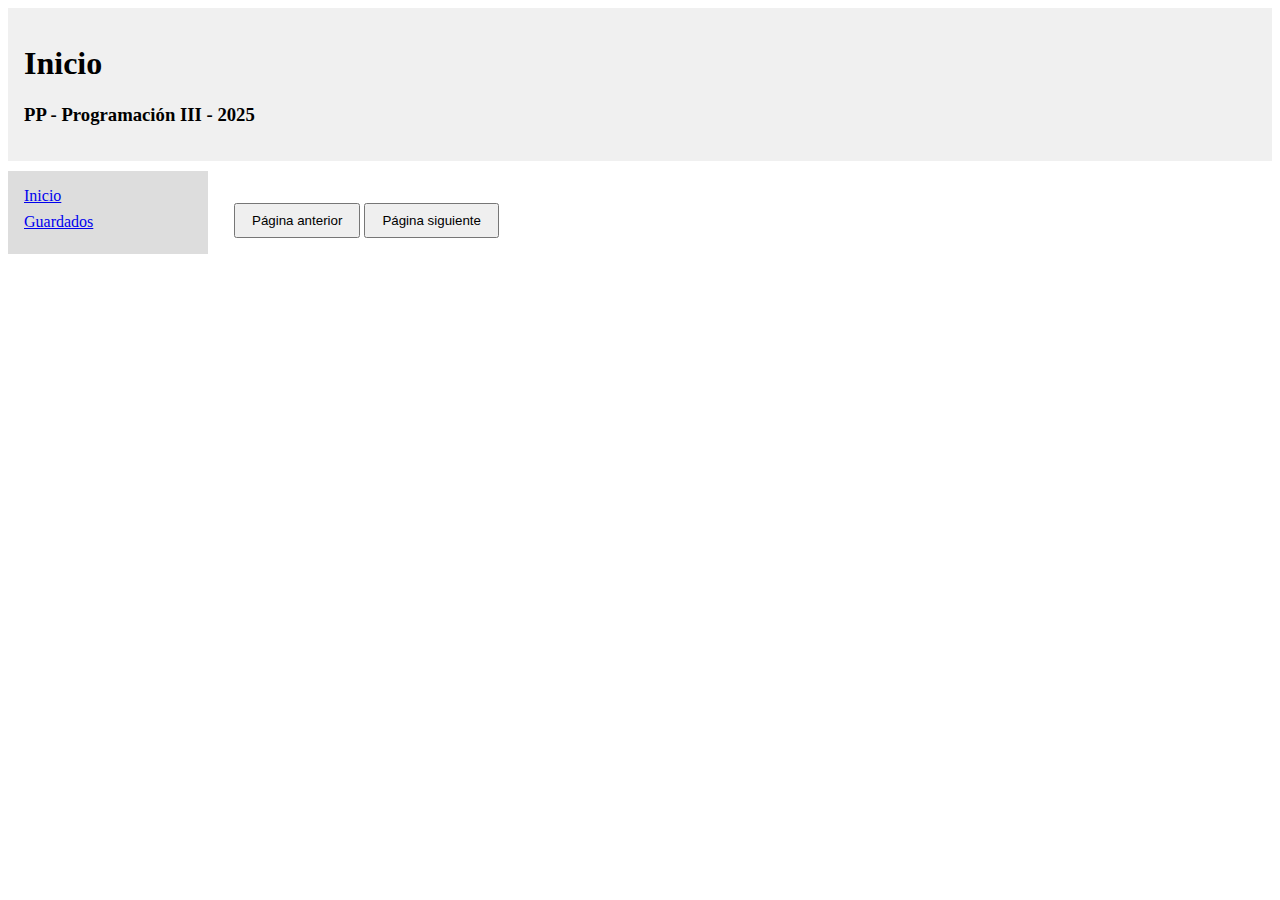
<file: ppThiagoGarcia/index.html>
<!DOCTYPE html>
<html lang="en">
<head>
  <meta charset="UTF-8" />
  <meta name="viewport" content="width=device-width, initial-scale=1.0" />
  <title>Simulacro PP - 2024</title>
  <link rel="stylesheet" href="estilo.css" />
</head>
<body>
  <main class="grid-layout">
    <header>
      <h1>Inicio</h1>
      <h3>PP - Programación III - 2025</h3>
    </header>
    <nav id="panel-izquierda">
      <a href="./index.html">Inicio</a>
      <a href="./guardados.html">Guardados</a>
    </nav>
    <section id="principal">
      <div id="series"></div>
      <button id="anterior">Página anterior</button>
      <button id="siguiente">Página siguiente</button>
    </section>
  </main>

  <script src="serie.js"></script>
  <script src="main.js"></script>
</body>
</html>
</file>
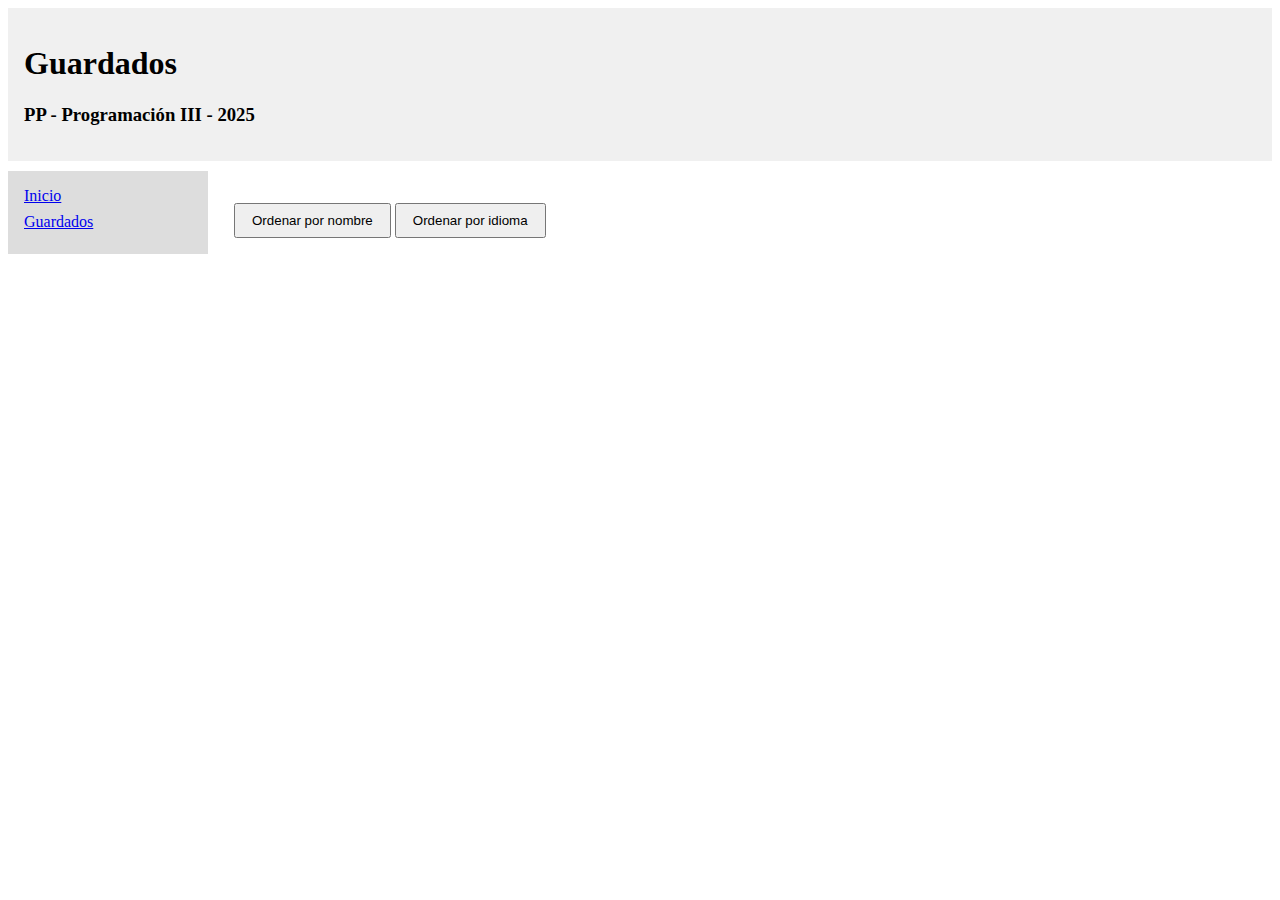
<file: ppThiagoGarcia/guardados.html>
<!DOCTYPE html>
<html lang="en">
<head>
  <meta charset="UTF-8" />
  <meta name="viewport" content="width=device-width, initial-scale=1.0" />
  <title>Guardados</title>
  <link rel="stylesheet" href="estilo.css" />
</head>
<body>
  <main class="grid-layout">
    <header>
      <h1>Guardados</h1>
      <h3>PP - Programación III - 2025</h3>
    </header>
    <nav id="panel-izquierda">
      <a href="./index.html">Inicio</a>
      <a href="./guardados.html">Guardados</a>
    </nav>
    <section id="principal">
      <div>
        <button onclick="ordenarPorNombre()">Ordenar por nombre</button>
        <button onclick="ordenarPorIdioma()">Ordenar por idioma</button>
      </div>
      <div id="series-guardadas"></div>
    </section>
  </main>

  <script src="serie.js"></script>
  <script src="guardados.js"></script>
</body>
</html>
</file>
<file: ppThiagoGarcia/estilo.css>
.grid-layout {
  display: grid;
  grid-template-rows: auto 1fr;
  grid-template-columns: 200px 1fr;
  gap: 10px;
}

header {
  grid-column: 1 / 3;
  background-color: #f0f0f0;
  padding: 1rem;
}

#panel-izquierda {
  grid-row: 2;
  padding: 1rem;
  background-color: #ddd;
  display: flex;
  flex-direction: column;
  gap: 0.5rem;
}

#principal {
  grid-row: 2;
  padding: 1rem;
}

#series {
  display: grid;
  grid-template-columns: repeat(4, 1fr);
  gap: 1rem;
}

@media (max-width: 900px) {
  #series {
    grid-template-columns: repeat(2, 1fr);
  }
}

@media (max-width: 550px) {
  #series {
    grid-template-columns: 1fr;
  }
}

.serie-card {
  border: 1px solid #ccc;
  padding: 0.5rem;
  border-radius: 8px;
  background-color: #fff;
  text-align: center;
}

.serie-card img {
  width: 100%;
  cursor: pointer;
}

button {
  margin-top: 1rem;
  padding: 0.5rem 1rem;
}
</file>
